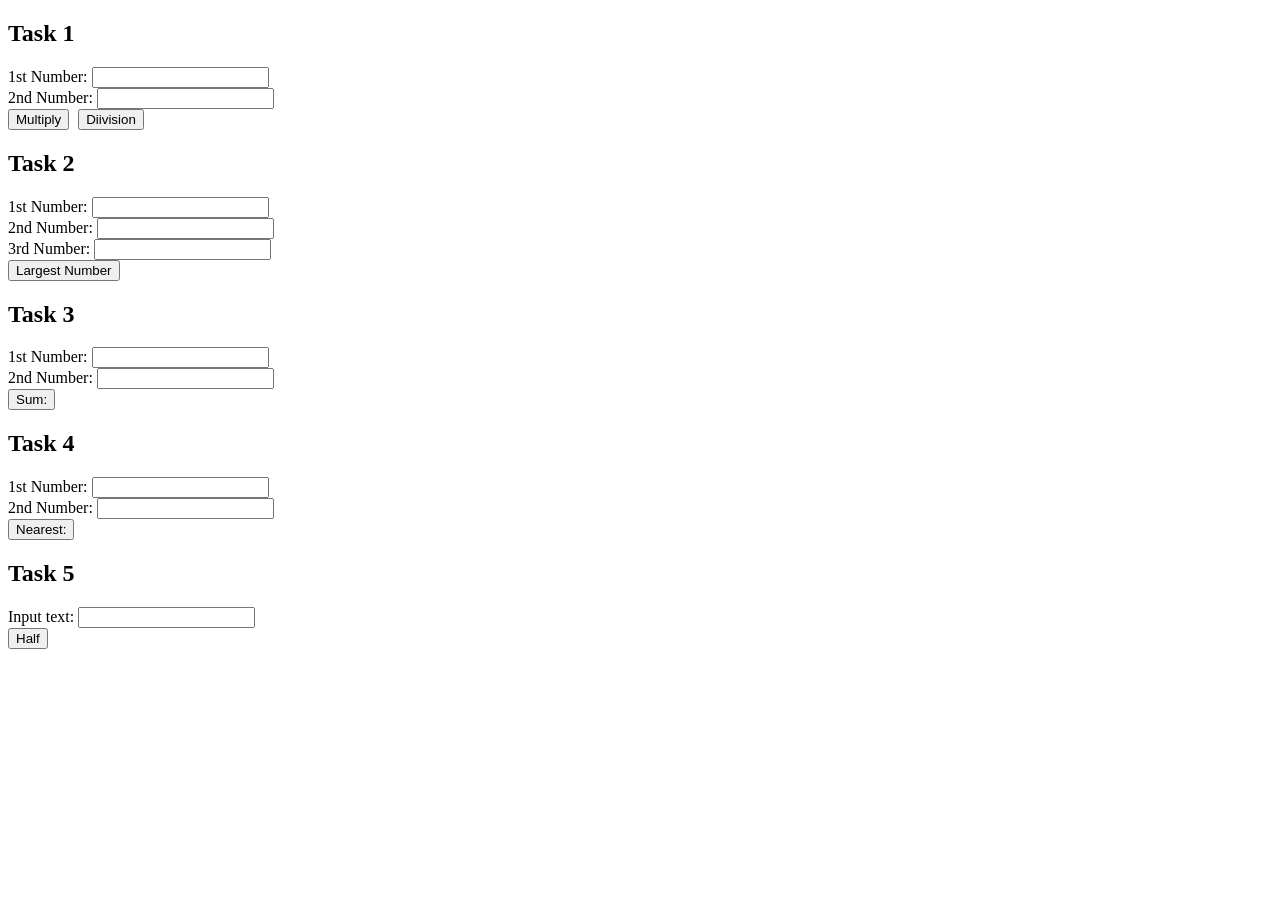
<file: week6/class_work_1/index.html>
<!DOCTYPE html>
<html lang="en">
<head>
  <meta charset="UTF-8">
  <meta name="viewport" content="width=device-width, initial-scale=1.0">
  <title>Practice 7</title>
</head>
<body>

<h2>Task 1</h2>
<form action="" method="get">
  <div>
    <label for="text">1st Number: </label>
    <input type="text" id="1st" />
  </div>
  <div>
    <label for="text">2nd Number: </label>
    <input type="text" id="2nd" />
  </div>
  <div>
    <button onclick="multiply()" type="button" style=" margin-right: 5px; ">Multiply</button>
    <button onclick="division()" type="button">Diivision</button>
  </div>

  <p id="result"></p>
</form>

<h2>Task 2</h2>
<form action="" method="get">
  <div>
    <label for="text">1st Number: </label>
    <input type="text" id="lg1st">
  </div>
  <div>
    <label for="text">2nd Number: </label>
    <input type="text" id="lg2nd" />
  </div>
  <div>
    <label for="text">3rd Number: </label>
    <input type="text" id="lg3rd" />
  </div>
  <div>
    <button onclick="largestNum()" type="button">Largest Number</button>
  </div>

  <p id="result2"></p>
</form>

<h2>Task 3</h2>
<form action="" method="get">
  <div>
    <label for="text">1st Number: </label>
    <input type="text" id="1sum">
  </div>
  <div>
    <label for="text">2nd Number: </label>
    <input type="text" id="2sum" />
  </div>
  <div>
    <button onclick="sum()" type="button">Sum: </button>
  </div>

  <p id="result3"></p>
</form>

<h2>Task 4</h2>
<form action="" method="get">

  <div>
    <label for="text">1st Number: </label>
    <input type="text" id="1hnd">
  </div>
  <div>
    <label for="text">2nd Number: </label>
    <input type="text" id="2hnd" />
  </div>
  <div>
    <button onclick="hundred()" type="button">Nearest: </button>
  </div>

  <p id="result4"></p>
</form>

<h2>Task 5</h2>
<form action="" method="get">
  <div>
    <label for="text">Input text: </label>
    <input type="text" id="text">
  </div>
  <div>
    <button onclick="half()" type="button">Half</button>
  </div>

  <p id="result5"></p>
</form>

<script src="script.js"></script>
</body>
</html>
</file>
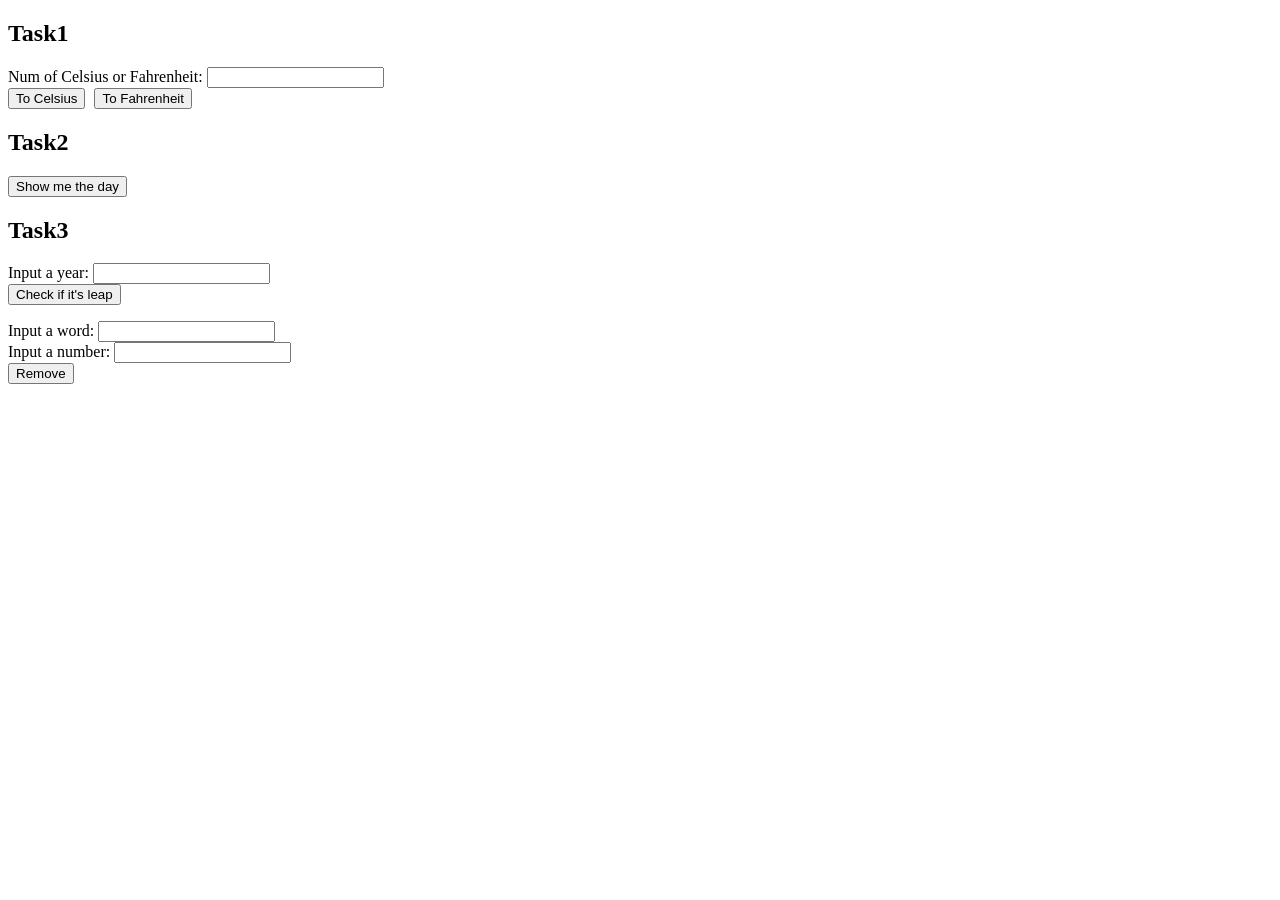
<file: week6/class_work_2/index.html>
<!DOCTYPE html>
<html lang="en">
<head>
  <meta charset="UTF-8">
  <meta name="viewport" content="width=device-width, initial-scale=1.0">
  <title>Practice 8</title>
</head>
<body>

<h2>Task1</h2>
<form action="" method="get">

  <div>
    <label>Num of Celsius or Fahrenheit: </label>
    <input type="text" id="temp_number" />
  </div>

  <div>
    <button onclick="celsius()" type="button" style=" margin-right: 5px; ">To Celsius</button>
    <button onclick="fahrenheit()" type="button">To Fahrenheit</button>
  </div>

  <p id="result"></p>
</form>

<h2>Task2</h2>
<div>
  <button onclick="data()" type="button" >Show me the day</button>
  <p id="result2"></p>
</div>

<h2>Task3</h2>
<form action="" method="get" class="form-example">
  <div>
    <label>Input a year: </label>
    <input type="text" id="year" />
  </div>

  <div>
    <button onclick="leap()" type="button" style=" margin-right: 5px; ">Check if it's leap</button>
  </div>

  <p id="result3"></p>
</form>

<form action="" method="get" class="form-example">
  <div>
    <label>Input a word: </label>
    <input type="text" id="word" />
  </div>
  <div class="form-example">
    <label>Input a number: </label>
    <input type="text" id="number" />
  </div>
  <div>
    <button onclick="remove()" type="button" style=" margin-right: 5px; ">Remove</button>
  </div>

  <p id="result4"></p>
</form>

<script src="script.js"></script>
</body>
</html>
</file>
